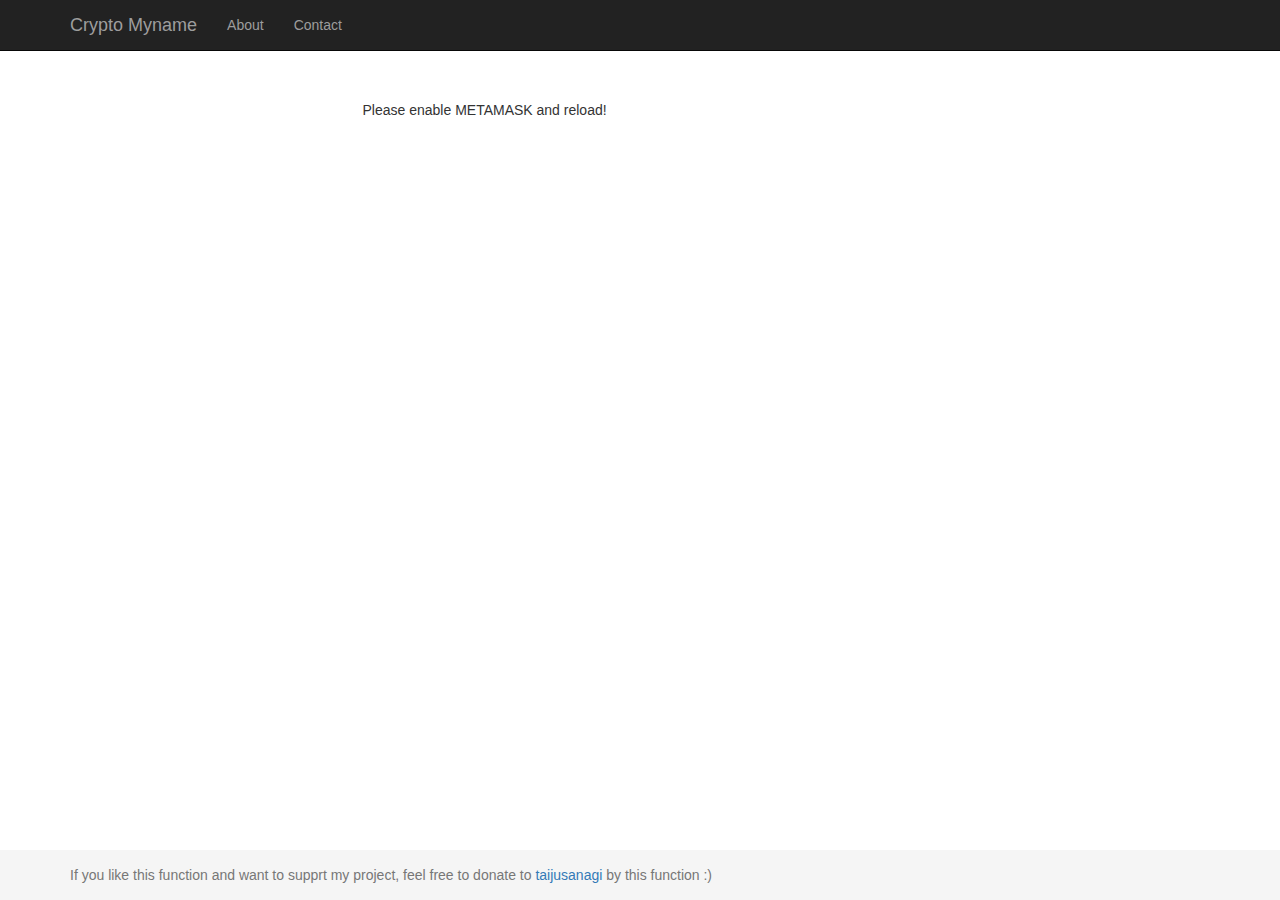
<file: index.html>
<!DOCTYPE html>
<html lang="en">
  <head>
    <meta charset="utf-8" />
    <meta http-equiv="X-UA-Compatible" content="IE=edge" />
    <meta name="viewport" content="width=device-width, initial-scale=1" />
    <meta
      name="description"
      content="You can send/receive EHT using name! METAMASK will recognize name now!!"
    />
    <meta name="author" content="taijusanagi" />
    <title>Crypto Myname</title>
    <link href="/css/bootstrap.min.css" rel="stylesheet" />
    <link href="/css/starter-template.css" rel="stylesheet" />
  </head>
  <body>
    <header>
      <nav class="navbar navbar-inverse navbar-fixed-top">
        <div class="container">
          <div class="navbar-header">
            <a class="navbar-brand" href="index.html">Crypto Myname</a>
          </div>
          <div id="navbar" class="collapse navbar-collapse">
            <ul class="nav navbar-nav">
              <li>
                <a href="about.html">About</a>
              </li>
              <li>
                <a href="contact.html">Contact</a>
              </li>
            </ul>
          </div>
        </div>
      </nav>
    </header>
    <div class="container">
      <div class="row">
        <div class="col-xs-6 col-xs-offset-3 col-sm-6 col-sm-offset-3">
          <div id="switch"></div>
          <div id="message"></div>
        </div>
      </div>
    </div>
    <footer class="footer">
      <div class="container">
        <p class="text-muted">
          If you like this function and want to supprt my project, feel free to
          donate to
          <a href="#" id="donate">taijusanagi</a>
          by this function :)
        </p>
      </div>
    </footer>
    <script src="/js/jquery.min.js"></script>
    <script src="/js/bootstrap.min.js"></script>
    <script
      language="javascript"
      type="text/javascript"
      src="/js/web3.min.js"
    ></script>
    <script
      language="javascript"
      type="text/javascript"
      src="/js/cryptomyname_abi.js"
    ></script>
    <script>
      alert("please use metamask and connect it to ropsten");

      var cryptoMyName;
      var userAccount;

      function startApp() {
        var _cryptoMyNameAddress = "0x23BFFB7df704331785ce9A388d2C47aA95dF21d2";
        cryptoMyName = new web3js.eth.Contract(
          cryptoMyNameABI,
          _cryptoMyNameAddress
        );
        var accountInterval = setInterval(function () {
          web3js.eth.getAccounts((error, accounts) => {
            if (accounts.length == 0) {
              clearScreen();
              $("#message").text(`Please login METAMASK or creat account!`);
            } else {
              if (accounts[0] !== userAccount) {
                userAccount = accounts[0];
                cryptoMyName.methods
                  .checkNewAddress(userAccount)
                  .call()
                  .then(function (_result) {
                    if (_result) {
                      clearScreen();
                      $("#switch").append(
                        `  <h2>Register your name here!</h2>
                         <p>Thank you for visiting "CryptoMyName". You can rigister your name here for free.
                         <br/>It's "first come, first served", please take your name before someone takes.</p>
                         <div class="form-group">
                         <label>Please enter username you want</label>
                         <input type="text" name="register_name" id="register_name" placeholder="Username" class="form-control">
                         </div>
                         <button type="button" id="register" class="btn btn-primary btn-block">Submit</button>`
                      );
                    } else {
                      clearScreen();
                      cryptoMyName.methods
                        .getUserName(userAccount)
                        .call()
                        .then(function (_username) {
                          $("#switch").append(
                            `<h2>Welcome! ` +
                              _username +
                              `.</h2>
                         <p>Now we only have "sending ETH by username" function... but we'll have more!!
                         </br>You can ask your friend to register, and send ETH by username.
                         </br>Please make sure destination address is correct for first sending.</p>
                         <div class="form-group">
                         <label>Please enter destination username</label>
                         <input type="text" name="sendTo" id="sendTo" placeholder="Username" class="form-control">
                         </div>
                         <div class="form-group">
                         <label>Please enter ETH amount</label>
                         <input type="text" name="amount" id="amount" placeholder="Amount" class="form-control">
                         </div>
                         <button type="button" id="send" class="btn btn-primary btn-block">Submit</button>`
                          );
                        });
                    }
                  });
              }
            }
          });
        }, 100);
      }

      window.addEventListener(`load`, async function () {
        if (typeof web3 !== `undefined`) {
          await window.ethereum.enable();
          web3js = new Web3(window.ethereum);
          startApp();
        } else {
          clearScreen();
          $("#message").text(`Please enable METAMASK and reload!`);
        }
      });

      $(document).on("click", "#register", function () {
        var _username = $("#register_name").val();
        cryptoMyName.methods
          .checkNewAddress(userAccount)
          .call()
          .then(function (_result) {
            if (_result) {
              cryptoMyName.methods
                .checkNewUserName(_username)
                .call()
                .then(async function (_result) {
                  if (_result) {
                    $("#message").text(
                      "Registering your name on the blockchain. This may take a while..."
                    );

                    // this code looks wired but estimate gas is not working in this code... so I set * 5 for gas limit
                    const gasLimit =
                      (await cryptoMyName.methods
                        .registerUser(_username)
                        .estimateGas()) * 5;

                    cryptoMyName.methods
                      .registerUser(_username)
                      .send({ from: userAccount, gasLimit })
                      .on("receipt", function (_receipt) {
                        clearScreen();
                        cryptoMyName.methods
                          .getUserName(userAccount)
                          .call()
                          .then(function (_username) {
                            $("#switch").append(
                              `<h2>Welcome! ` +
                                _username +
                                `.</h2>
                        <p>Now we only have "sending ETH by username" function... but we'll have more!!
                         </br>You can ask your friend to register, and send ETH by username.
                         </br>Please make sure destination address is correct for first sending.</p>

                         <label>Please enter destination username</label>
                         <div class="form-group">
                         <input type="text" name="sendTo" id="sendTo" placeholder="Username" class="form-control">
                         </div>
                         <label>Please enter ETH amount</label>
                         <div class="form-group">
                         <input type="text" name="amount" id="amount" placeholder="Amount" class="form-control">
                         </div>
                         <button type="button" id="send" class="btn btn-primary btn-block">Submit</button>`
                            );
                          });
                      })
                      .on("error", function (_error) {
                        $("#message").text(
                          "Something wrong... error detail is: " + _error
                        );
                      });
                  } else {
                    $("#message").text(
                      `Sorry your name has been taken! Please try again!`
                    );
                  }
                });
            } else {
              $("#message").text("You already have name!");
            }
          });
      });

      $(document).on("click", "#send", function () {
        var _sendTo = $("#sendTo").val();
        var _amount = $("#amount").val();
        cryptoMyName.methods
          .getAddress(_sendTo)
          .call()
          .then(function (_address) {
            web3js.eth.sendTransaction({
              from: userAccount,
              to: _address,
              value: web3js.utils.toWei(_amount, "ether"),
            });
          });
      });

      function clearScreen() {
        $("#switch").empty();
        $("#message").empty();
      }

      $(document).on("click", "#donate", function () {
        $("#sendTo").val("taijusanagi");
        $("#amount").val(0.001);
      });
    </script>
  </body>
</html>
</file>
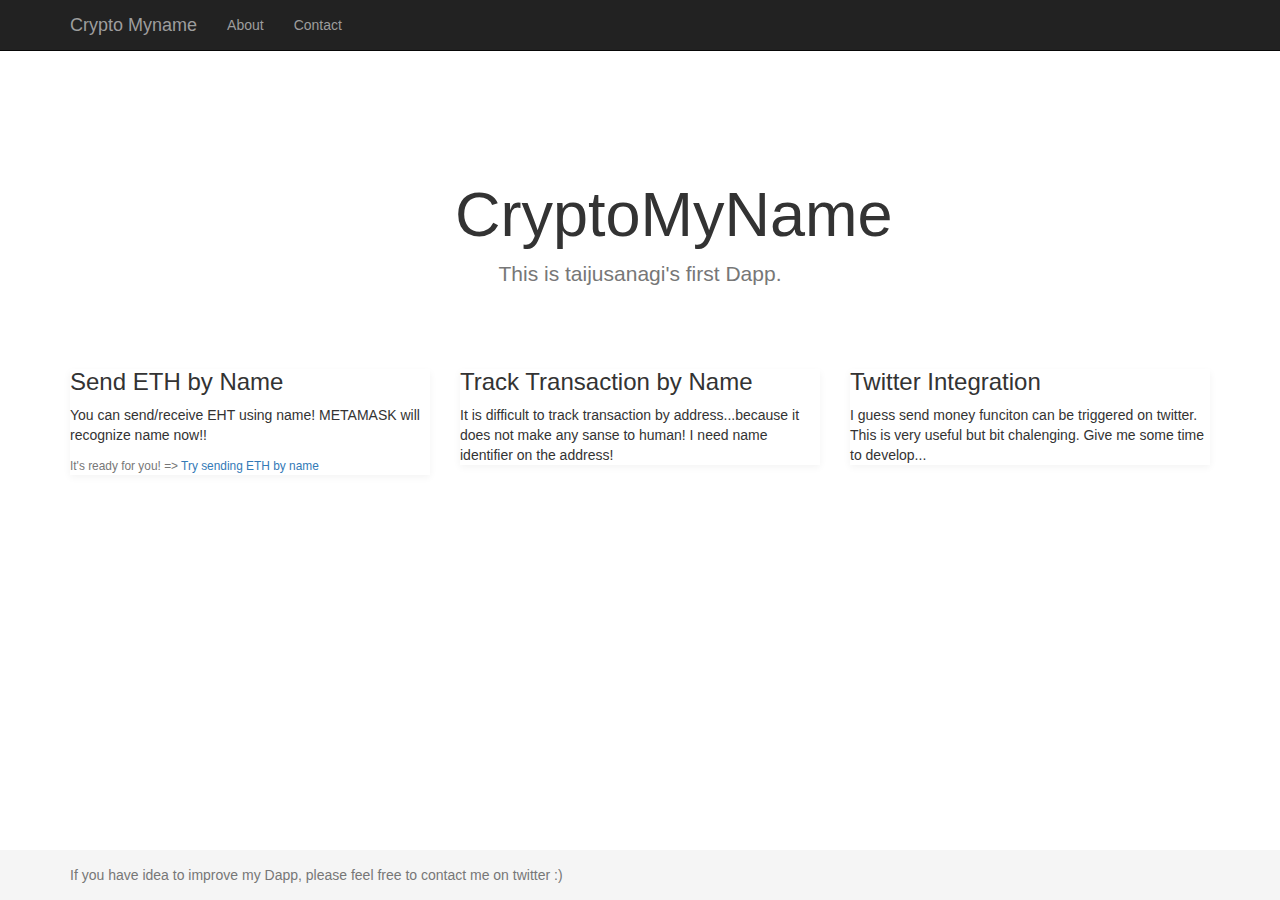
<file: about.html>
<!DOCTYPE html>
<html lang="en">
  <head>
    <meta charset="utf-8" />
    <meta
      name="viewport"
      content="width=device-width, initial-scale=1, shrink-to-fit=no"
    />
    <meta
      name="description"
      content="You can send/receive EHT using name! METAMASK will recognize name now!!"
    />
    <meta name="author" content="taijusanagi" />

    <title>About</title>

    <!-- Bootstrap core CSS -->
    <link
      href="https://taijusanagi.github.io/cryptomyname/css/bootstrap.min.css"
      rel="stylesheet"
    />
    <link
      href="https://taijusanagi.github.io/cryptomyname/css/starter-template.css"
      rel="stylesheet"
    />

    <!-- Custom styles for this template -->
    <link
      href="https://taijusanagi.github.io/cryptomyname/css/album.css"
      rel="stylesheet"
    />
  </head>

  <body>
    <header>
      <nav class="navbar navbar-inverse navbar-fixed-top">
        <div class="container">
          <div class="navbar-header">
            <a class="navbar-brand" href="index.html">Crypto Myname</a>
          </div>
          <div id="navbar" class="collapse navbar-collapse">
            <ul class="nav navbar-nav">
              <li>
                <a href="about.html">About</a>
              </li>
              <li>
                <a href="contact.html">Contact</a>
              </li>
            </ul>
          </div>
          <!--/.nav-collapse -->
        </div>
      </nav>
    </header>

    <main role="main">
      <section class="jumbotron text-center">
        <div class="container">
          <h1 class="jumbotron-heading">CryptoMyName</h1>
          <p class="lead text-muted">This is taijusanagi's first Dapp.</p>
        </div>
      </section>

      <div class="album py-5 bg-light">
        <div class="container">
          <div class="row">
            <div class="col-md-4">
              <div class="card mb-4 box-shadow">
                <h3>Send ETH by Name</h3>
                <div class="card-body">
                  <p class="card-text">
                    You can send/receive EHT using name! METAMASK will recognize
                    name now!!
                  </p>
                  <div
                    class="d-flex justify-content-between align-items-center"
                  >
                    <small class="text-muted"
                      >It's ready for you! =&gt;
                      <a href="index.html">Try sending ETH by name</a>
                    </small>
                  </div>
                </div>
              </div>
            </div>
            <div class="col-md-4">
              <div class="card mb-4 box-shadow">
                <h3>Track Transaction by Name</h3>
                <div class="card-body">
                  <p class="card-text">
                    It is difficult to track transaction by address...because it
                    does not make any sanse to human! I need name identifier on
                    the address!
                  </p>
                  <div
                    class="d-flex justify-content-between align-items-center"
                  >
                    <small class="text-muted"></small>
                  </div>
                </div>
              </div>
            </div>
            <div class="col-md-4">
              <div class="card mb-4 box-shadow">
                <h3>Twitter Integration</h3>
                <div class="card-body">
                  <p class="card-text">
                    I guess send money funciton can be triggered on twitter.
                    This is very useful but bit chalenging. Give me some time to
                    develop...
                  </p>
                  <div
                    class="d-flex justify-content-between align-items-center"
                  >
                    <small class="text-muted"></small>
                  </div>
                </div>
              </div>
            </div>
          </div>
        </div>
      </div>
    </main>
    <footer class="footer">
      <div class="container">
        <p class="text-muted">
          If you have idea to improve my Dapp, please feel free to contact me on
          twitter :)
        </p>
      </div>
    </footer>

    <!-- jQuery (necessary for Bootstrap`s JavaScript plugins) -->
    <script src="https://taijusanagi.github.io/cryptomyname/js/jquery.min.js"></script>
    <!-- Include all compiled plugins (below), or include individual files as needed -->
    <script src="https://taijusanagi.github.io/cryptomyname/js/bootstrap.min.js"></script>
    <script
      language="javascript"
      type="text/javascript"
      src="https://taijusanagi.github.io/cryptomyname/js/web3.min.js"
    ></script>
    <script
      language="javascript"
      type="text/javascript"
      src="https://taijusanagi.github.io/cryptomyname/js/cryptomyname_abi.js"
    ></script>
    <!-- <script src="js/truffle-contract.js"></script> -->
  </body>
</html>
</file>
<file: css/starter-template.css>
body {
  padding-top: 100px;
}
.starter-template {
  padding: 40px 15px;
  text-align: center;
}

/* Sticky footer styles
  -------------------------------------------------- */
html {
  position: relative;
  min-height: 100%;
}
body {
  /* Margin bottom by footer height */
  margin-bottom: 60px;
}
.footer {
  position: absolute;
  bottom: 0;
  width: 100%;
  /* Set the fixed height of the footer here */
  height: 50px;
  background-color: #f5f5f5;
  padding: 15px;
}

:root {
  --jumbotron-padding-y: 3rem;
}

.jumbotron {
  padding-top: var(--jumbotron-padding-y);
  padding-bottom: var(--jumbotron-padding-y);
  margin-bottom: 0;
  background-color: #fff;
}

.jumbotron p:last-child {
  margin-bottom: 0;
}

.jumbotron-heading {
  font-weight: 300;
}

.jumbotron .container {
  max-width: 40rem;
}

footer {
  padding-top: 3rem;
  padding-bottom: 3rem;
}

footer p {
  margin-bottom: 0.25rem;
}

.box-shadow {
  box-shadow: 0 0.25rem 0.75rem rgba(0, 0, 0, 0.05);
}
</file>
